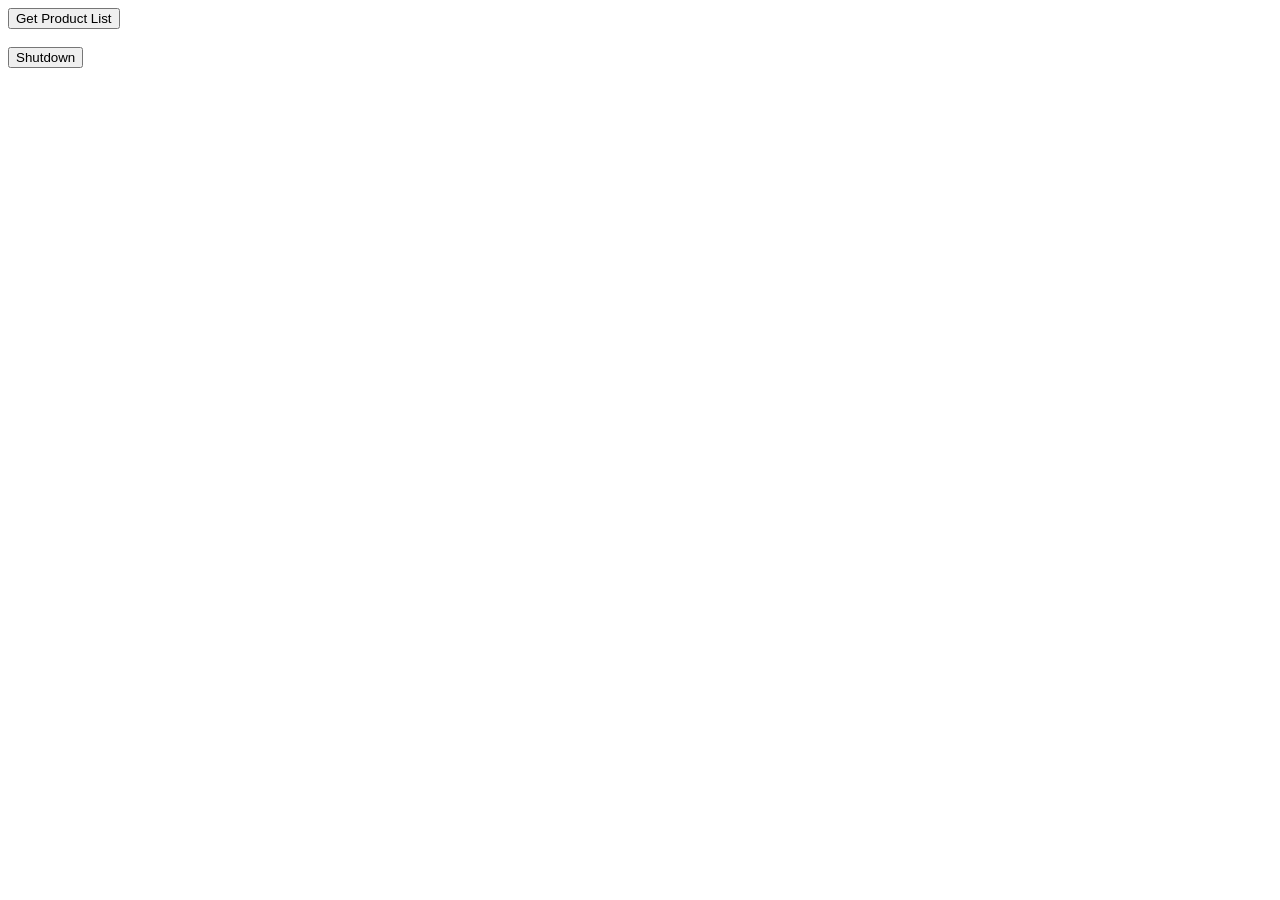
<file: Chapter5/index.html>
<!DOCTYPE html>
<html lang="en">
<head>
    <meta charset="UTF-8">
    <title>API Actions</title>
</head>
<body>
    <div class="button-container">
        <button onclick="window.location.href='/api?app=product&action=getproductlist'">Get Product List</button>
        <br><br>
        <button onclick="window.location.href='/api?action=shutdown'">Shutdown</button>
    </div>
</body>
</html>
</file>
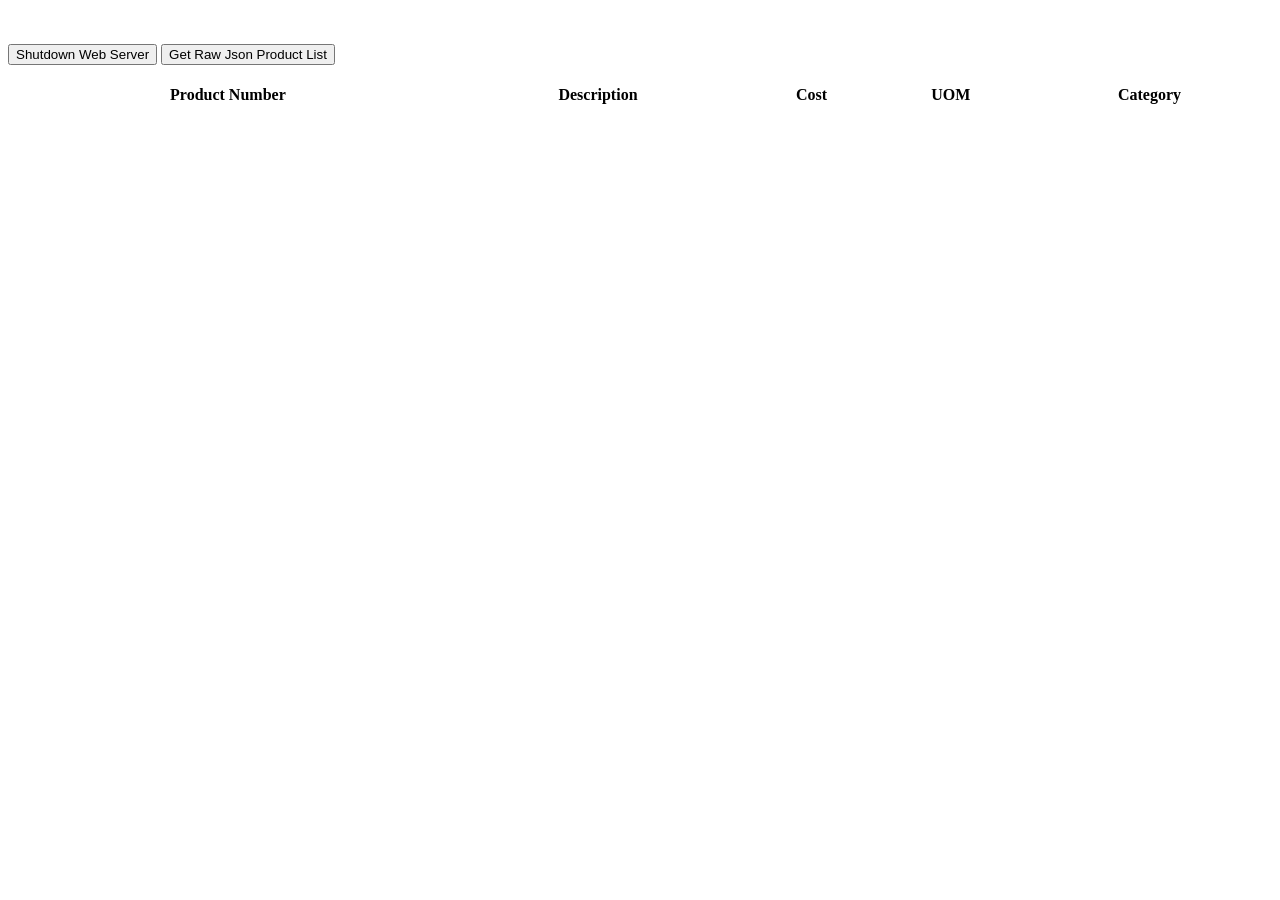
<file: Chapter6/index.html>
<!DOCTYPE html>
<html>

<head>
    <meta charset="UTF-8">
    <title>Product List</title>

    <script src="https://ajax.googleapis.com/ajax/libs/jquery/3.7.1/jquery.min.js"></script>
    <link href="https://cdn.datatables.net/v/dt/dt-2.3.2/datatables.min.css" rel="stylesheet"
        integrity="sha384-d76uxpdVr9QyCSR9vVSYdOAZeRzNUN8A4JVqUHBVXyGxZ+oOfrZVHC/1Y58mhyNg" crossorigin="anonymous">
    <script src="https://cdn.datatables.net/v/dt/dt-2.3.2/datatables.min.js"
        integrity="sha384-JRUjeYWWUGO171YFugrU0ksSC6CaWnl4XzwP6mNjnnDh4hfFGRyYbEXwryGwLsEp"
        crossorigin="anonymous"></script>
    <script src="javascript/product.js"></script>
    </script>
</head>

<body>
    <br><br>
    <button onclick="window.location.href='/api?action=shutdown'">Shutdown Web Server</button>
    <button onclick="window.location.href='/api?app=product&action=getproductlist'">Get Raw Json Product List</button>

    <br><br>
    <table id="myTable" class="display table table-striped table-bordered" style="width:100%">
        <thead>
            <tr>
                <th>Product Number</th>
                <th>Description</th>
                <th>Cost</th>
                <th>UOM</th>
                <th>Category</th>
            </tr>
        </thead>
    </table>
</body>
</html>
</file>
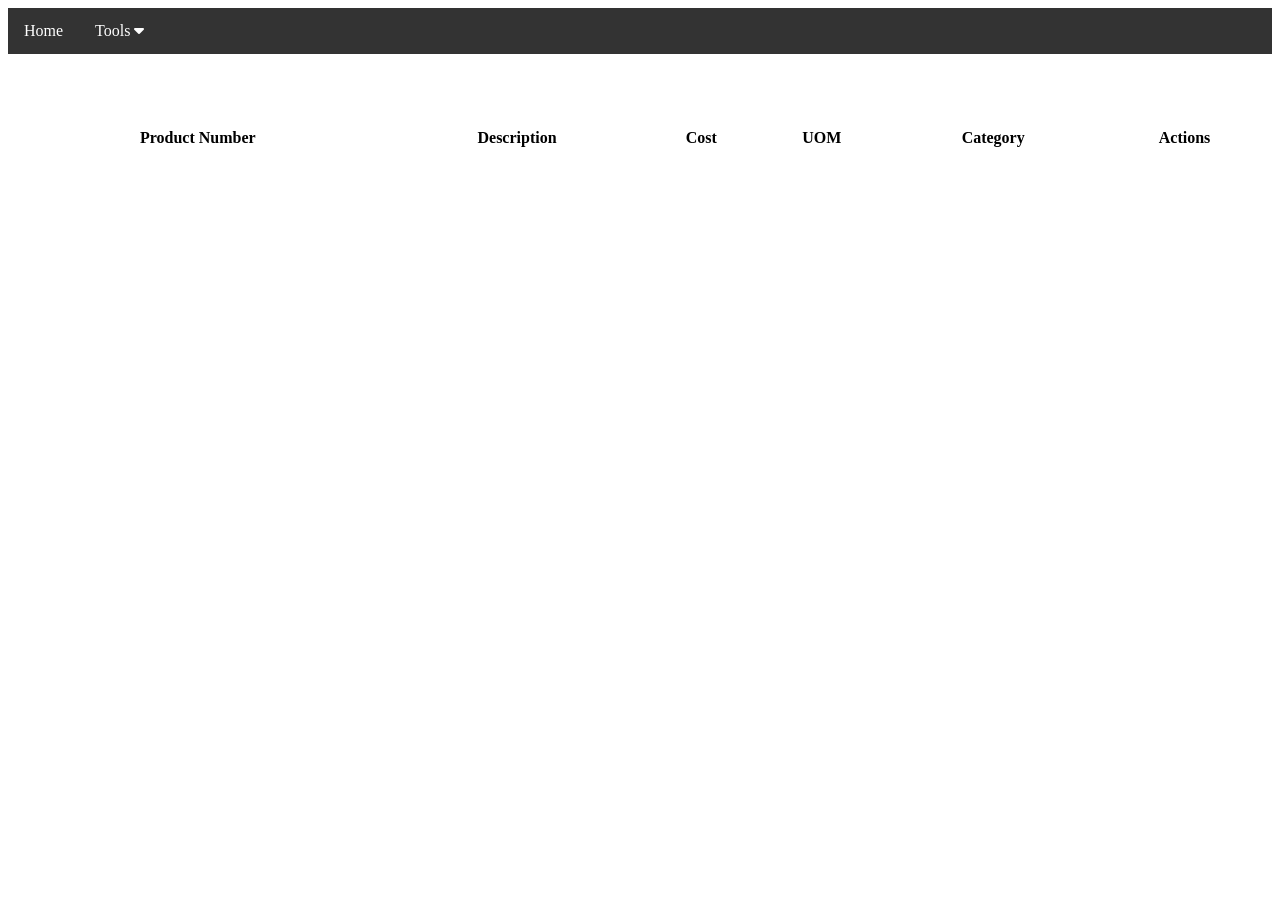
<file: Chapter7/index.html>
<!DOCTYPE html>
<html>

<head>
    <meta charset="UTF-8">
    <title>Product List</title>

    <script src="https://ajax.googleapis.com/ajax/libs/jquery/3.7.1/jquery.min.js"></script>
    <link href="https://cdn.datatables.net/v/dt/dt-2.3.2/datatables.min.css" rel="stylesheet"
        integrity="sha384-d76uxpdVr9QyCSR9vVSYdOAZeRzNUN8A4JVqUHBVXyGxZ+oOfrZVHC/1Y58mhyNg" crossorigin="anonymous">
    <script src="https://cdn.datatables.net/v/dt/dt-2.3.2/datatables.min.js"
        integrity="sha384-JRUjeYWWUGO171YFugrU0ksSC6CaWnl4XzwP6mNjnnDh4hfFGRyYbEXwryGwLsEp"
        crossorigin="anonymous"></script>
    <link rel="stylesheet" href="https://cdnjs.cloudflare.com/ajax/libs/font-awesome/6.5.1/css/all.min.css">
    <link rel="stylesheet" href="css/styles.css">
    <script src="javascript/common.js"></script>

</head>

<body>
    <!-- Navigation Bar -->
    <div class="navbar">
        <a href="/">Home</a>
        <div class="dropdown">
            <button class="dropbtn">Tools
                <i class="fa fa-caret-down"></i>
            </button>
            <div class="dropdown-content">
                <a href="/api?app=product&action=getproductlist">Get Raw JSON Product List</a>
                <a href="/api?action=shutdown">Shutdown Web Server</a>
            </div>
        </div>
    </div>
    <br><br>
    <div id="notification" style="display:none; padding: 10px; margin: 10px; border-radius: 4px;">
        <span id="notification-message"></span>
        <button onclick="hideNotification()" style="float:right;">&times;</button>
    </div>

    <br><br>
    <table id="myTable" class="display table table-striped table-bordered" style="width:100%">
        <thead>
            <tr>
                <th>Product Number</th>
                <th>Description</th>
                <th>Cost</th>
                <th>UOM</th>
                <th>Category</th>
                <th>Actions</th>
            </tr>
        </thead>
    </table>
</body>

</html>
</file>
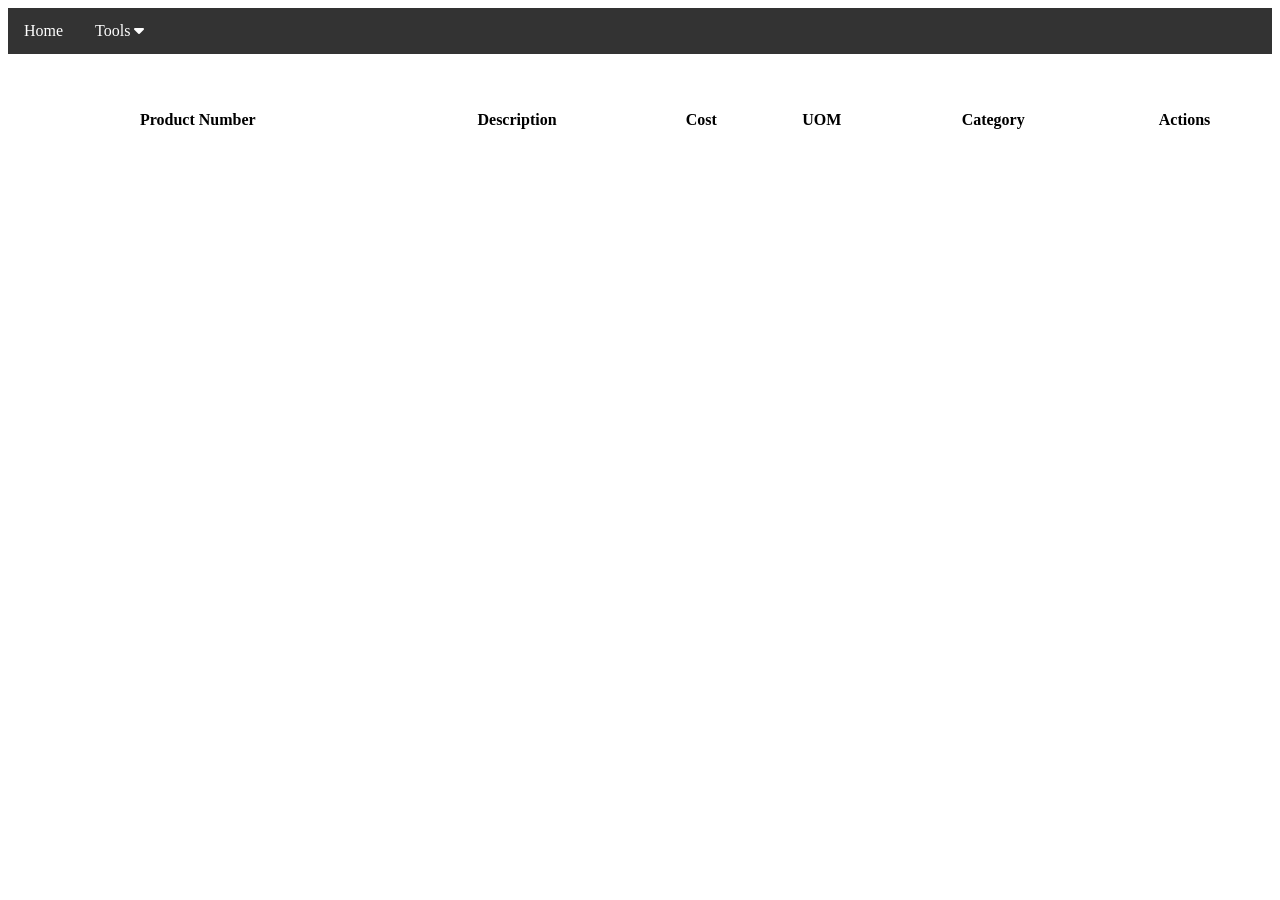
<file: Chapter8/index.html>
<!DOCTYPE html>
<html>

<head>
    <meta charset="UTF-8">
    <title>Product List</title>

    <script src="https://ajax.googleapis.com/ajax/libs/jquery/3.7.1/jquery.min.js"></script>
    <link href="https://cdn.datatables.net/v/dt/dt-2.3.2/datatables.min.css" rel="stylesheet"
        integrity="sha384-d76uxpdVr9QyCSR9vVSYdOAZeRzNUN8A4JVqUHBVXyGxZ+oOfrZVHC/1Y58mhyNg" crossorigin="anonymous">
    <script src="https://cdn.datatables.net/v/dt/dt-2.3.2/datatables.min.js"
        integrity="sha384-JRUjeYWWUGO171YFugrU0ksSC6CaWnl4XzwP6mNjnnDh4hfFGRyYbEXwryGwLsEp"
        crossorigin="anonymous"></script>
    <link rel="stylesheet" href="https://cdnjs.cloudflare.com/ajax/libs/font-awesome/6.5.1/css/all.min.css">

    <link rel="stylesheet" href="css/styles.css">
    <script src="javascript/common.js"></script>
</head>

<body>
    <!-- Product Modal -->
    <div id="productModal" class="modal">
        <div class="modal-content">
            <span class="close" onclick="closeProductModal()">&times;</span>
            <h2 id="modalTitle">Edit Product</h2>
            <form id="productForm">
                <label for="modalProductNumber">Product Number:</label>
                <input type="text" id="modalProductNumber" name="ProductNumber" readonly
                    style="background:#eee;"><br><br>
                <label for="modalDescription">Description:</label>
                <input type="text" id="modalDescription" name="Description"><br><br>
                <label for="modalCost">Cost:</label>
                <input type="number" id="modalCost" name="Cost" min=0 required value="0" step="0.01"><br><br>
                <label for="modalUOM">UOM:</label>
                <input type="text" id="modalUOM" name="UnitOfMeasure"><br><br>
                <label for="modalCategory">Category:</label>
                <input type="text" id="modalCategory" name="Category"><br><br>
                <button type="button" onclick="submitProductForm()">Submit</button>
                <button type="button" onclick="closeProductModal()">Cancel</button>
            </form>
        </div>
    </div>

    <!-- Navigation Bar -->
    <div class="navbar">
        <a href="/">Home</a>
        <div class="dropdown">
            <button class="dropbtn">Tools
                <i class="fa fa-caret-down"></i>
            </button>
            <div class="dropdown-content">
                <a href="/api?app=product&action=getproductlist">Get Raw JSON Product List</a>
                <a href="/api?action=shutdown">Shutdown Web Server</a>
            </div>
        </div>
    </div>

    <br><br>

    <div id="notification" style="display:none;">

        <span id="notification-message"></span>
        <button onclick="hideNotification()" style="float:right;">&times;</button>
    </div>
    <br>
    <div>
        <table id="myTable" class="display table table-striped table-bordered" style="width:100%">
            <thead>
                <tr>
                    <th>Product Number</th>
                    <th>Description</th>
                    <th>Cost</th>
                    <th>UOM</th>
                    <th>Category</th>
                    <th>Actions</th>
                </tr>
            </thead>
        </table>
    </div>
</body>

</html>
</file>
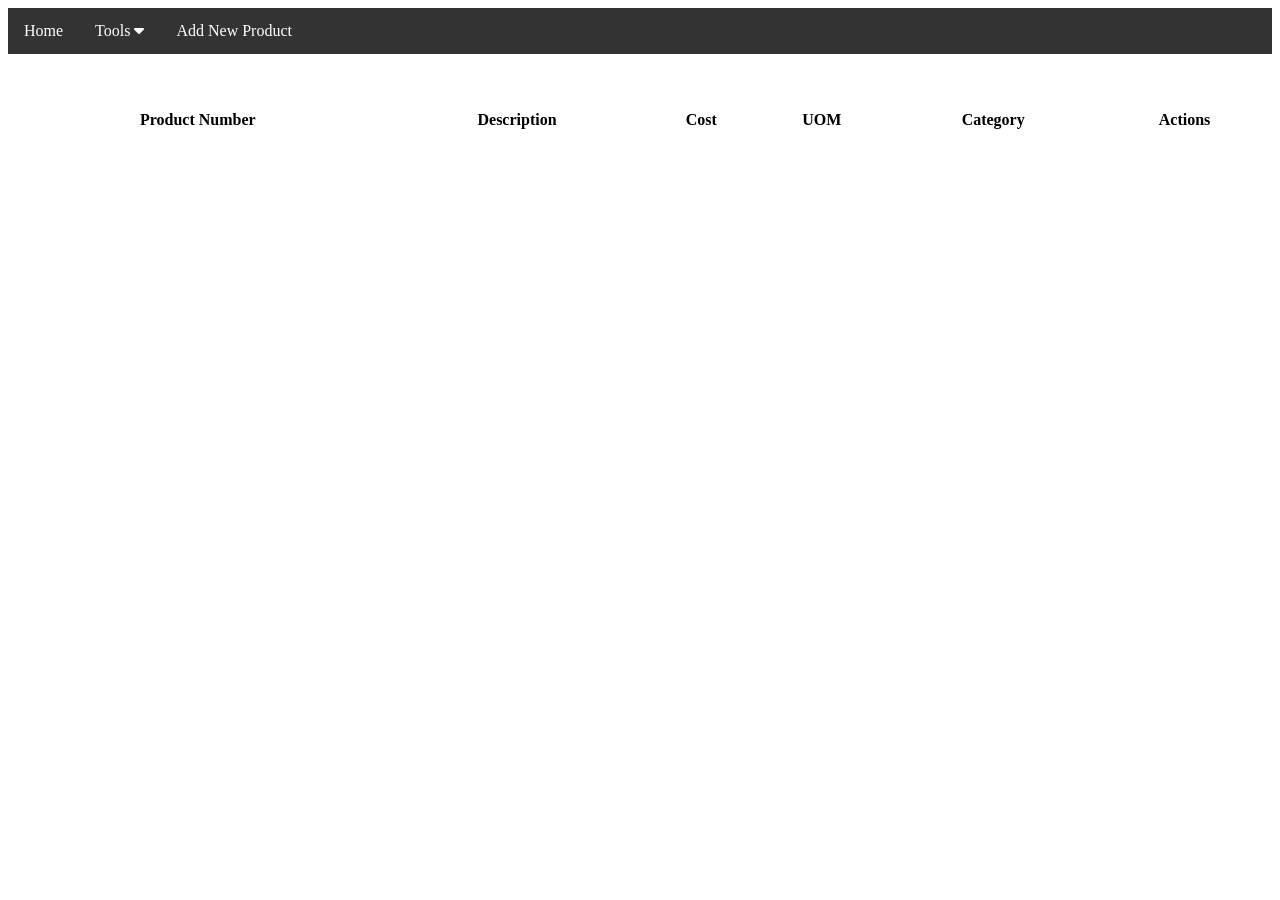
<file: Chapter9/index.html>
<!DOCTYPE html>
<html>

<head>
    <meta charset="UTF-8">
    <title>Product List</title>

    <script src="https://ajax.googleapis.com/ajax/libs/jquery/3.7.1/jquery.min.js"></script>
    <link href="https://cdn.datatables.net/v/dt/dt-2.3.2/datatables.min.css" rel="stylesheet"
        integrity="sha384-d76uxpdVr9QyCSR9vVSYdOAZeRzNUN8A4JVqUHBVXyGxZ+oOfrZVHC/1Y58mhyNg" crossorigin="anonymous">
    <script src="https://cdn.datatables.net/v/dt/dt-2.3.2/datatables.min.js"
        integrity="sha384-JRUjeYWWUGO171YFugrU0ksSC6CaWnl4XzwP6mNjnnDh4hfFGRyYbEXwryGwLsEp"
        crossorigin="anonymous"></script>
    <link rel="stylesheet" href="https://cdnjs.cloudflare.com/ajax/libs/font-awesome/6.5.1/css/all.min.css">

    <link rel="stylesheet" href="css/styles.css">
    <script src="javascript/common.js"></script>
</head>

<body>
    <!-- Product Modal -->
    <div id="productModal" class="modal">
        <div class="modal-content">
            <span class="close" onclick="closeProductModal()">&times;</span>
            <h2 id="modalTitle">Edit Product</h2>
            <form id="productForm">
                <label for="modalProductNumber">Product Number:</label>
                <input type="text" id="modalProductNumber" name="ProductNumber" readonly
                    style="background:#eee;"><br><br>
                <label for="modalDescription">Description:</label>
                <input type="text" id="modalDescription" name="Description"><br><br>
                <label for="modalCost">Cost:</label>
                <input type="number" id="modalCost" name="Cost" min=0 required value="0" step="0.01"><br><br>
                <label for="modalUOM">UOM:</label>
                <input type="text" id="modalUOM" name="UnitOfMeasure"><br><br>
                <label for="modalCategory">Category:</label>
                <input type="text" id="modalCategory" name="Category"><br><br>
                <button type="button" onclick="submitProductForm()">Submit</button>
                <button type="button" onclick="closeProductModal()">Cancel</button>
            </form>
        </div>
    </div>

    <!-- Navigation Bar -->
    <div class="navbar">
        <a href="/">Home</a>
        <div class="dropdown">
            <button class="dropbtn">Tools
                <i class="fa fa-caret-down"></i>
            </button>
            <div class="dropdown-content">
                <a href="/api?app=product&action=getproductlist">Get Raw JSON Product List</a>
                <a href="/api?action=shutdown">Shutdown Web Server</a>
            </div>
        </div>
        <a href="#" onclick="addNewProduct()">Add New Product</a>
    </div>

    <br><br>

    <div id="notification" style="display:none;">

        <span id="notification-message"></span>
        <button onclick="hideNotification()" style="float:right;">&times;</button>
    </div>
    <br>
    <div>
        <table id="myTable" class="display table table-striped table-bordered" style="width:100%">
            <thead>
                <tr>
                    <th>Product Number</th>
                    <th>Description</th>
                    <th>Cost</th>
                    <th>UOM</th>
                    <th>Category</th>
                    <th>Actions</th>
                </tr>
            </thead>
        </table>
    </div>
</body>

</html>
</file>
<file: Chapter7/css/styles.css>
.action-buttons {
    white-space: nowrap;
}

.action-buttons i {
    margin: 0 5px;
    cursor: pointer;
}

.fa-trash-alt:hover {
    color: red;
}

.fa-edit:hover {
    color: blue;
}

#notification {
    position: fixed;
    top: 60px;
    left: 50%;
    transform: translateX(-50%);
    min-width: 300px;
    max-width: 80%;
    padding: 15px;
    border-radius: 4px;
    box-shadow: 0 4px 6px rgba(0, 0, 0, 0.1);
    display: none;
    z-index: 900;
    /* Below modal by default */
}

#notification-message {
    display: block;
    white-space: pre-wrap;       /* Preserves newlines and spaces */
    word-wrap: break-word;       /* Breaks long words */
    word-break: break-word;      /* Breaks words at wrap */
    overflow-wrap: break-word;   /* Ensures text wraps */
    margin-right: 20px;         /* Space for close button */
}

#notification button {
    position: absolute;
    top: 5px;
    right: 5px;
    border: none;
    background: transparent;
    font-size: 20px;
    cursor: pointer;
    padding: 5px;
}

#notification.over-modal {
    z-index: 1100;
    top: 60px;
    left: 50%;
    transform: translateX(-50%);
}

#notification.success {
    background-color: #e8f5e9;
    border: 1px solid #66bb6a;
    color: #2e7d32;
}

#notification.error {
    background-color: #ffebee;
    border: 1px solid #ef5350;
    color: #c62828;
}

/* Navigation bar styles */
.navbar {
    overflow: hidden;
    background-color: #333;
}

.navbar a {
    float: left;
    font-size: 16px;
    color: white;
    text-align: center;
    padding: 14px 16px;
    text-decoration: none;
}

.dropdown {
    float: left;
    overflow: hidden;
}

.dropdown .dropbtn {
    font-size: 16px;
    border: none;
    outline: none;
    color: white;
    padding: 14px 16px;
    background-color: inherit;
    font-family: inherit;
    margin: 0;
}

.navbar a:hover,
.dropdown:hover .dropbtn {
    background-color: rgb(5, 33, 245);
}

.dropdown-content {
    display: none;
    position: absolute;
    background-color: #f9f9f9;
    min-width: 160px;
    box-shadow: 0px 8px 16px 0px rgba(0, 0, 0, 0.2);
    z-index: 1;
}

.dropdown-content a {
    float: none;
    color: black;
    padding: 12px 16px;
    text-decoration: none;
    display: block;
    text-align: left;
}

.dropdown-content a:hover {
    background-color: #ddd;
}

.dropdown:hover .dropdown-content {
    display: block;
}
</file>
<file: Chapter8/css/styles.css>
.action-buttons {
    white-space: nowrap;
}

.action-buttons i {
    margin: 0 5px;
    cursor: pointer;
}

.fa-trash-alt:hover {
    color: red;
}

.fa-edit:hover {
    color: blue;
}

#notification {
    position: fixed;
    top: 60px;
    left: 50%;
    transform: translateX(-50%);
    min-width: 300px;
    max-width: 80%;
    padding: 15px;
    border-radius: 4px;
    box-shadow: 0 4px 6px rgba(0, 0, 0, 0.1);
    display: none;
    z-index: 900;
    /* Below modal by default */
}

#notification-message {
    display: block;
    white-space: pre-wrap;       /* Preserves newlines and spaces */
    word-wrap: break-word;       /* Breaks long words */
    word-break: break-word;      /* Breaks words at wrap */
    overflow-wrap: break-word;   /* Ensures text wraps */
    margin-right: 20px;         /* Space for close button */
}

#notification button {
    position: absolute;
    top: 5px;
    right: 5px;
    border: none;
    background: transparent;
    font-size: 20px;
    cursor: pointer;
    padding: 5px;
}

#notification.over-modal {
    z-index: 1100;
    top: 60px;
    left: 50%;
    transform: translateX(-50%);
}

#notification.success {
    background-color: #e8f5e9;
    border: 1px solid #66bb6a;
    color: #2e7d32;
}

#notification.error {
    background-color: #ffebee;
    border: 1px solid #ef5350;
    color: #c62828;
}

/* Navigation bar styles */
.navbar {
    overflow: hidden;
    background-color: #333;
}

.navbar a {
    float: left;
    font-size: 16px;
    color: white;
    text-align: center;
    padding: 14px 16px;
    text-decoration: none;
}

.dropdown {
    float: left;
    overflow: hidden;
}

.dropdown .dropbtn {
    font-size: 16px;
    border: none;
    outline: none;
    color: white;
    padding: 14px 16px;
    background-color: inherit;
    font-family: inherit;
    margin: 0;
}

.navbar a:hover,
.dropdown:hover .dropbtn {
    background-color: rgb(5, 33, 245);
}

.dropdown-content {
    display: none;
    position: absolute;
    background-color: #f9f9f9;
    min-width: 160px;
    box-shadow: 0px 8px 16px 0px rgba(0, 0, 0, 0.2);
    z-index: 1;
}

.dropdown-content a {
    float: none;
    color: black;
    padding: 12px 16px;
    text-decoration: none;
    display: block;
    text-align: left;
}

.dropdown-content a:hover {
    background-color: #ddd;
}

.dropdown:hover .dropdown-content {
    display: block;
}

/* Modal styles */
.modal {
    display: none;
    position: fixed;
    top: 0;
    left: 0;
    width: 100%;
    height: 100%;
    background-color: rgba(0, 0, 0, 0.4);
    z-index: 1000;
}

.modal-content {
    position: relative;
    background-color: #fff;
    margin: 15% auto;
    /* Increased from default to move down */
    padding: 20px;
    border: 1px solid #888;
    width: 90%;
    max-width: 400px;
    border-radius: 8px;
    box-shadow: 0 4px 8px rgba(0, 0, 0, 0.1);
}

.close {
    float: right;
    font-size: 24px;
    font-weight: bold;
    cursor: pointer;
}

.close:hover {
    color: #666;
}

/* Form styling */
#productForm {
    margin-top: 20px;
}

#productForm label {
    display: inline-block;
    width: 120px;
    margin-bottom: 10px;
}

#productForm input {
    width: 200px;
    padding: 5px;
    margin-bottom: 10px;
}

#productForm button {
    margin-top: 15px;
    margin-right: 10px;
    padding: 8px 15px;
}
</file>
<file: Chapter9/css/styles.css>
.action-buttons {
    white-space: nowrap;
}

.action-buttons i {
    margin: 0 5px;
    cursor: pointer;
}

.fa-trash-alt:hover {
    color: red;
}

.fa-edit:hover {
    color: blue;
}

#notification {
    position: fixed;
    top: 60px;
    left: 50%;
    transform: translateX(-50%);
    min-width: 300px;
    max-width: 80%;
    padding: 15px;
    border-radius: 4px;
    box-shadow: 0 4px 6px rgba(0, 0, 0, 0.1);
    display: none;
    z-index: 900;
    /* Below modal by default */
}

#notification-message {
    display: block;
    white-space: pre-wrap;       /* Preserves newlines and spaces */
    word-wrap: break-word;       /* Breaks long words */
    word-break: break-word;      /* Breaks words at wrap */
    overflow-wrap: break-word;   /* Ensures text wraps */
    margin-right: 20px;         /* Space for close button */
}

#notification button {
    position: absolute;
    top: 5px;
    right: 5px;
    border: none;
    background: transparent;
    font-size: 20px;
    cursor: pointer;
    padding: 5px;
}

#notification.over-modal {
    z-index: 1100;
    top: 60px;
    left: 50%;
    transform: translateX(-50%);
}

#notification.success {
    background-color: #e8f5e9;
    border: 1px solid #66bb6a;
    color: #2e7d32;
}

#notification.error {
    background-color: #ffebee;
    border: 1px solid #ef5350;
    color: #c62828;
}

/* Navigation bar styles */
.navbar {
    overflow: hidden;
    background-color: #333;
}

.navbar a {
    float: left;
    font-size: 16px;
    color: white;
    text-align: center;
    padding: 14px 16px;
    text-decoration: none;
}

.dropdown {
    float: left;
    overflow: hidden;
}

.dropdown .dropbtn {
    font-size: 16px;
    border: none;
    outline: none;
    color: white;
    padding: 14px 16px;
    background-color: inherit;
    font-family: inherit;
    margin: 0;
}

.navbar a:hover,
.dropdown:hover .dropbtn {
    background-color: rgb(5, 33, 245);
}

.dropdown-content {
    display: none;
    position: absolute;
    background-color: #f9f9f9;
    min-width: 160px;
    box-shadow: 0px 8px 16px 0px rgba(0, 0, 0, 0.2);
    z-index: 1;
}

.dropdown-content a {
    float: none;
    color: black;
    padding: 12px 16px;
    text-decoration: none;
    display: block;
    text-align: left;
}

.dropdown-content a:hover {
    background-color: #ddd;
}

.dropdown:hover .dropdown-content {
    display: block;
}

/* Modal styles */
.modal {
    display: none;
    position: fixed;
    top: 0;
    left: 0;
    width: 100%;
    height: 100%;
    background-color: rgba(0, 0, 0, 0.4);
    z-index: 1000;
}

.modal-content {
    position: relative;
    background-color: #fff;
    margin: 15% auto;
    /* Increased from default to move down */
    padding: 20px;
    border: 1px solid #888;
    width: 90%;
    max-width: 400px;
    border-radius: 8px;
    box-shadow: 0 4px 8px rgba(0, 0, 0, 0.1);
}

.close {
    float: right;
    font-size: 24px;
    font-weight: bold;
    cursor: pointer;
}

.close:hover {
    color: #666;
}

/* Form styling */
#productForm {
    margin-top: 20px;
}

#productForm label {
    display: inline-block;
    width: 120px;
    margin-bottom: 10px;
}

#productForm input {
    width: 200px;
    padding: 5px;
    margin-bottom: 10px;
}

#productForm button {
    margin-top: 15px;
    margin-right: 10px;
    padding: 8px 15px;
}
</file>
